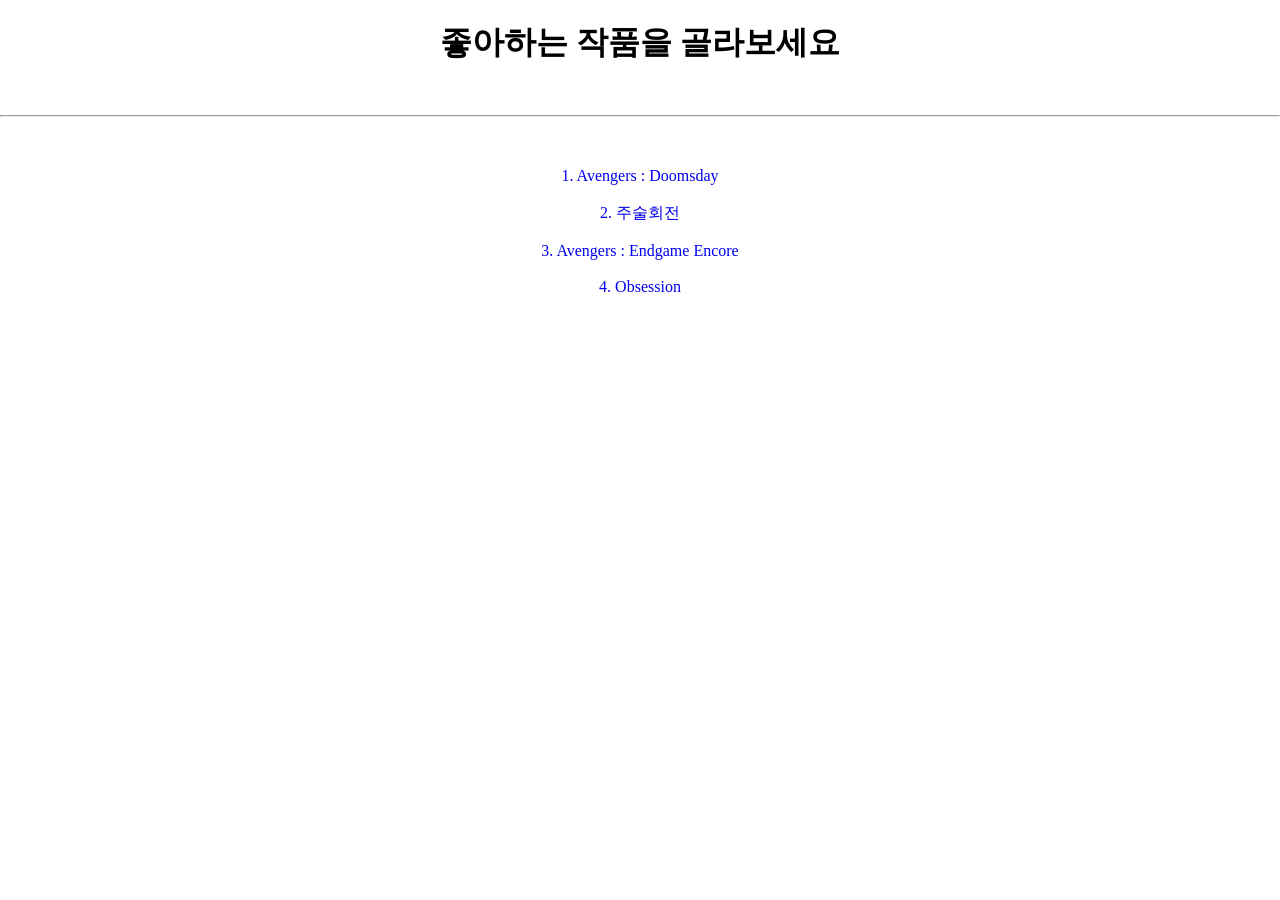
<file: index.html>
<!DOCTYPE html>
<html lang="en">
<head>
  <meta charset="UTF-8">
  <meta name="viewport" content="width=device-width, initial-scale=1.0">
  <title>Main_site</title>
  <link rel="stylesheet" href="./index.css">
</head>
<body>
  <h1>좋아하는 작품을 골라보세요</h1>
  <hr />
  <div class="pick">
    <a href="./doom.html">1. Avengers : Doomsday</a>
    <br />
    <a href="./jjk.html">2. 주술회전</a>
    <br />
    <a href="./endgame.html">3. Avengers : Endgame Encore</a>
    <br />
    <a href="./obs.html">4. Obsession</a>
  </div>
</body>
</html>
</file>
<file: index.css>
*{
  box-sizing: border-box;
}

body{
  margin: 0;
}

h1{
  text-align: center;
  margin-bottom: 50px;
}

.pick{
  margin-top: 50px;
  display: flex;
  flex-direction: column;
  align-items: center;
}

.pick a{
  text-decoration: none;
}
</file>
